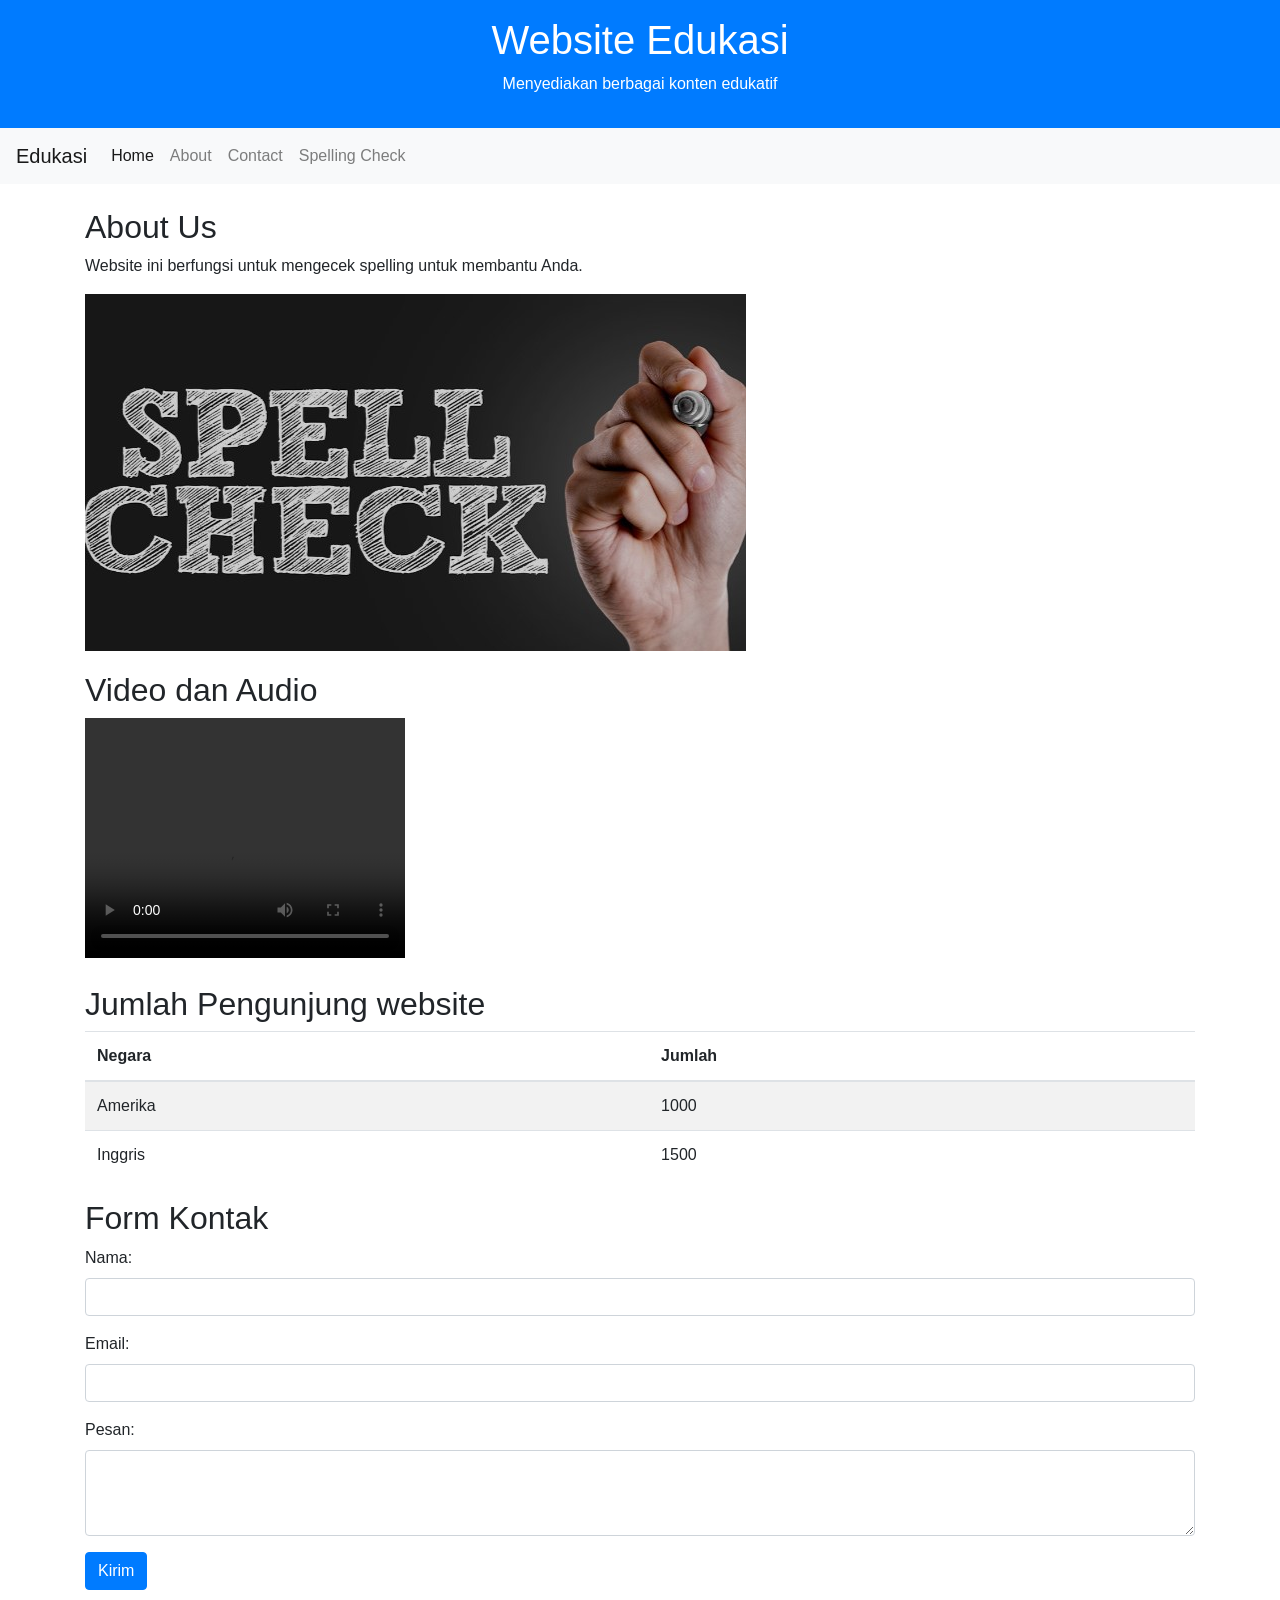
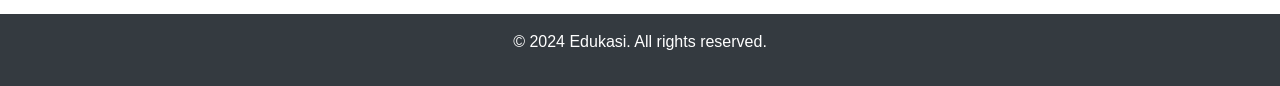
<file: index.html>
<!DOCTYPE html>
<html lang="en">
<head>
    <meta charset="UTF-8">
    <meta name="viewport" content="width=device-width, initial-scale=1.0">
    <title>Edukasi</title>
    <link href="https://maxcdn.bootstrapcdn.com/bootstrap/4.5.2/css/bootstrap.min.css" rel="stylesheet">
    <link rel="stylesheet" href="css/styles.css">
</head>
<body>
    <header class="bg-primary text-white text-center p-3">
        <h1>Website Edukasi</h1>
        <p>Menyediakan berbagai konten edukatif</p>
    </header>

    <nav class="navbar navbar-expand-lg navbar-light bg-light">
        <a class="navbar-brand" href="#">Edukasi</a>
        <button class="navbar-toggler" type="button" data-toggle="collapse" data-target="#navbarNav" aria-controls="navbarNav" aria-expanded="false" aria-label="Toggle navigation">
            <span class="navbar-toggler-icon"></span>
        </button>
        <div class="collapse navbar-collapse" id="navbarNav">
            <ul class="navbar-nav">
                <li class="nav-item active">
                    <a class="nav-link" href="#">Home</a>
                </li>
                <li class="nav-item">
                    <a class="nav-link" href="#about">About</a>
                </li>
                <li class="nav-item">
                    <a class="nav-link" href="#contact">Contact</a>
                </li>
                <li class="nav-item">
                    <a class="nav-link" href="grammar.html">Spelling Check</a>
                </li>
            </ul>
        </div>
    </nav>

    <main class="container mt-4">
        <section id="about">
            <h2>About Us</h2>
            <p>Website ini berfungsi untuk mengecek spelling untuk membantu Anda.</p>
            <img src="image/example.jpg" class="img-fluid" alt="Contoh Gambar">
        </section>
        
        <section>
            <h2>Video dan Audio</h2>
            <video width="320" height="240" controls>
                <source src="videos/example.mp4" type="video/mp4">
                Your browser does not support the video tag.
            </video>
        </section>
     
        <section>
            <h2>Jumlah Pengunjung website</h2>
            <table class="table table-striped">
                <thead>
                    <tr>
                        <th>Negara</th>
                        <th>Jumlah</th>
                    </tr>
                </thead>
                <tbody>
                    <tr>
                        <td>Amerika</td>
                        <td>1000</td>
                    </tr>
                    <tr>
                        <td>Inggris</td>
                        <td>1500</td>
                    </tr>
                </tbody>
            </table>
        </section>
        
        <section id="contact">
            <h2>Form Kontak</h2>
            <form>
                <div class="form-group">
                    <label for="name">Nama:</label>
                    <input type="text" class="form-control" id="name" required>
                </div>
                <div class="form-group">
                    <label for="email">Email:</label>
                    <input type="email" class="form-control" id="email" required>
                </div>
                <div class="form-group">
                    <label for="message">Pesan:</label>
                    <textarea class="form-control" id="message" rows="3" required></textarea>
                </div>
                <button type="submit" class="btn btn-primary">Kirim</button>
            </form>
        </section>
    </main>

    <footer class="bg-dark text-white text-center p-3 mt-4">
        <p>&copy; 2024 Edukasi. All rights reserved.</p>
    </footer>

    <script src="https://code.jquery.com/jquery-3.5.1.slim.min.js"></script>
    <script src="https://cdn.jsdelivr.net/npm/@popperjs/core@2.5.4/dist/umd/popper.min.js"></script>
    <script src="https://maxcdn.bootstrapcdn.com/bootstrap/4.5.2/js/bootstrap.min.js"></script>
    <script src="js/scripts.js"></script>
</body>
</html>
</file>
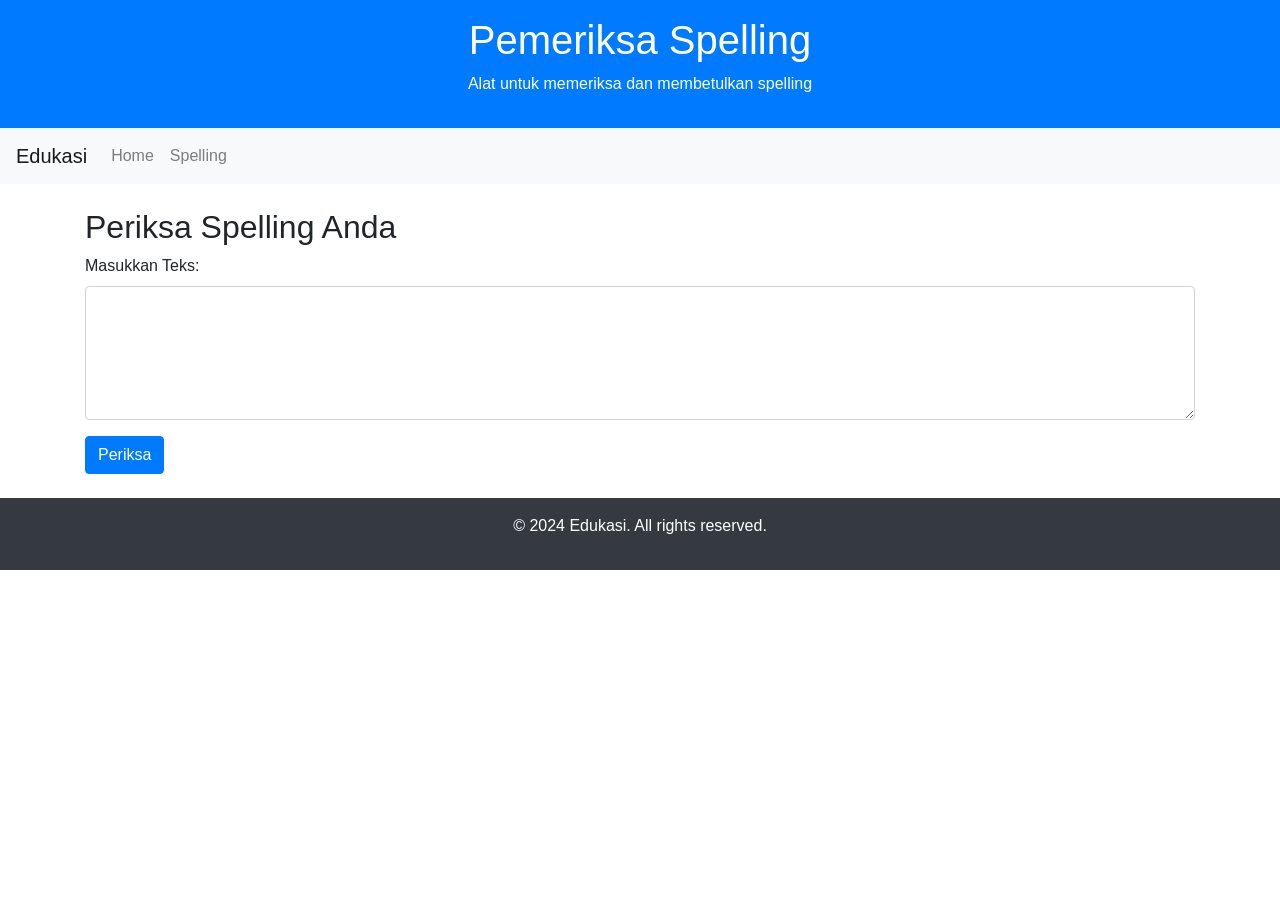
<file: grammar.html>
<!DOCTYPE html>
<html lang="en">
<head>
    <meta charset="UTF-8">
    <meta name="viewport" content="width=device-width, initial-scale=1.0">
    <title>Pemeriksa Spelling</title>
    <link href="https://maxcdn.bootstrapcdn.com/bootstrap/4.5.2/css/bootstrap.min.css" rel="stylesheet">
    <link rel="stylesheet" href="css/styles.css">
</head>
<body>
    <header class="bg-primary text-white text-center p-3">
        <h1>Pemeriksa Spelling</h1>
        <p>Alat untuk memeriksa dan membetulkan spelling</p>
    </header>

    <nav class="navbar navbar-expand-lg navbar-light bg-light">
        <a class="navbar-brand" href="index.html">Edukasi</a>
        <button class="navbar-toggler" type="button" data-toggle="collapse" data-target="#navbarNav" aria-controls="navbarNav" aria-expanded="false" aria-label="Toggle navigation">
            <span class="navbar-toggler-icon"></span>
        </button>
        <div class="collapse navbar-collapse" id="navbarNav">
            <ul class="navbar-nav">
                <li class="nav-item">
                    <a class="nav-link" href="index.html">Home</a>
                </li>
                <li class="nav-item">
                    <a class="nav-link" href="grammar.html">Spelling</a>
                </li>
            </ul>
        </div>
    </nav>

    <main class="container mt-4">
        <section>
            <h2>Periksa Spelling Anda</h2>
            <form id="spellingForm">
                <div class="form-group">
                    <label for="textToCheck">Masukkan Teks:</label>
                    <textarea class="form-control" id="textToCheck" rows="5" required></textarea>
                </div>
                <button type="submit" class="btn btn-primary">Periksa</button>
            </form>
            <p id="spellingResult"></p>
        </section>
    </main>

    <footer class="bg-dark text-white text-center p-3 mt-4">
        <p>&copy; 2024 Edukasi. All rights reserved.</p>
    </footer>

    <script src="https://code.jquery.com/jquery-3.5.1.slim.min.js"></script>
    <script src="https://cdn.jsdelivr.net/npm/@popperjs/core@2.5.4/dist/umd/popper.min.js"></script>
    <script src="https://maxcdn.bootstrapcdn.com/bootstrap/4.5.2/js/bootstrap.min.js"></script>
    <script src="js/scripts.js"></script>
</body>
</html>
</file>
<file: css/styles.css>
body {
    font-family: Arial, sans-serif;
}

header {
    background-color: #007bff;
    color: white;
    padding: 20px;
}

footer {
    background-color: #333;
    color: white;
    padding: 10px;
}

section {
    margin-bottom: 20px;
}
</file>
